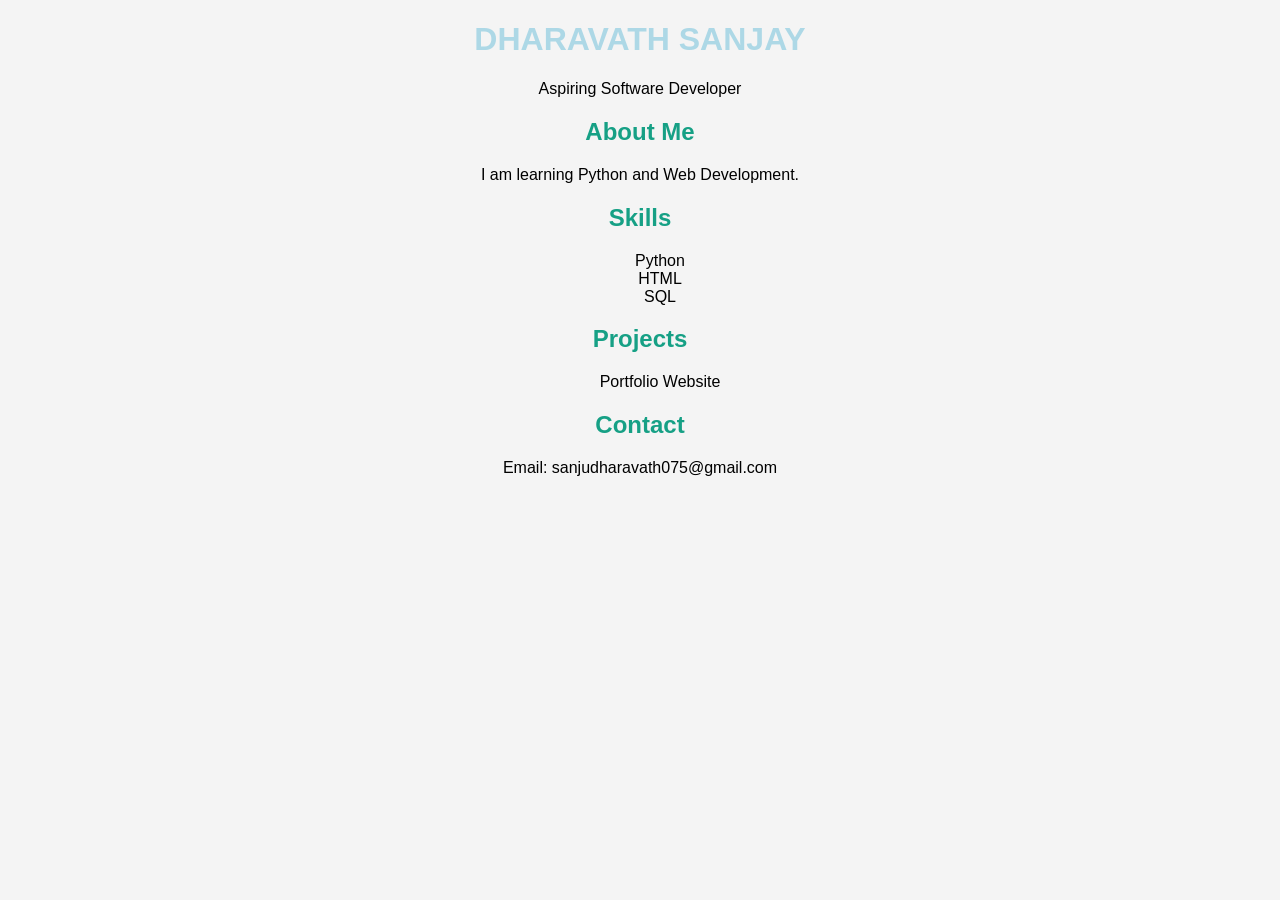
<file: index.html>
<!DOCTYPE html>
<html>
<head>
  <title>Sanjay Portfolio</title>
  <link rel="stylesheet" href="style.css">
</head>
<body>

  <h1>DHARAVATH SANJAY</h1>
  <p>Aspiring Software Developer</p>

  <h2>About Me</h2>
  <p>I am learning Python and Web Development.</p>

  <h2>Skills</h2>
  <ul>
    <li>Python</li>
    <li>HTML</li>
    <li>SQL</li>
  </ul>

  <h2>Projects</h2>
  <ul>
    <li>Portfolio Website</li>
  </ul>

  <h2>Contact</h2>
  <p>Email: sanjudharavath075@gmail.com</p>

</body>
</html>
</file>
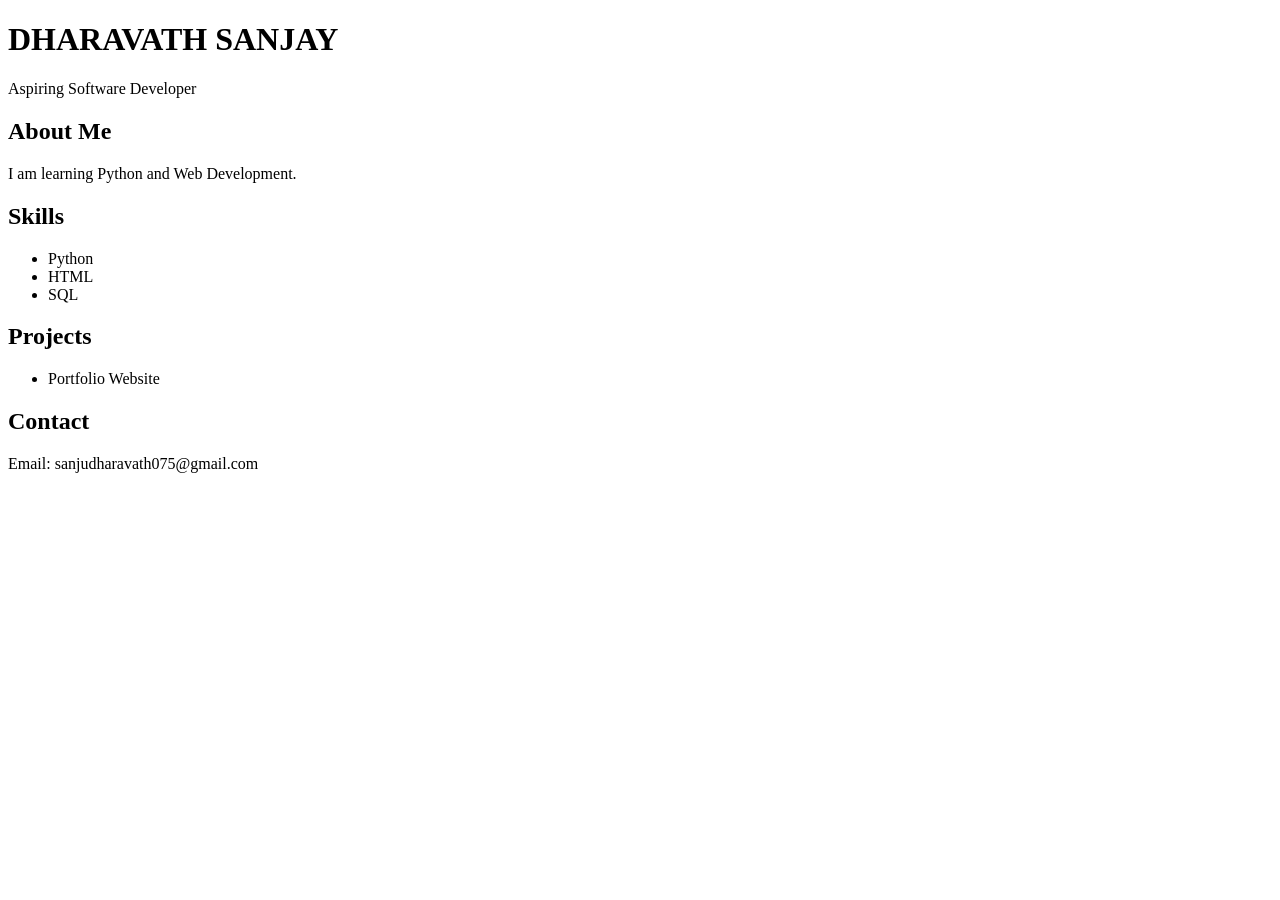
<file: docs/index.html>
<!DOCTYPE html>
<html>
<head>
  <title>Sanjay Portfolio</title>
</head>
<body>

  <h1>DHARAVATH SANJAY</h1>
  <p>Aspiring Software Developer</p>

  <h2>About Me</h2>
  <p>I am learning Python and Web Development.</p>

  <h2>Skills</h2>
  <ul>
    <li>Python</li>
    <li>HTML</li>
    <li>SQL</li>
  </ul>

  <h2>Projects</h2>
  <ul>
    <li>Portfolio Website</li>
  </ul>

  <h2>Contact</h2>
  <p>Email: sanjudharavath075@gmail.com</p>

</body>
</html>
</file>
<file: style.css>
body {
  background-color: #f4f4f4;
  font-family: Arial;
  text-align: center;
}

h1 {
  color: lightblue;
}

h2 {
  color: #16a085;
}

p {
  font-size: 16px;
}

ul {
  list-style: none;
}
</file>
